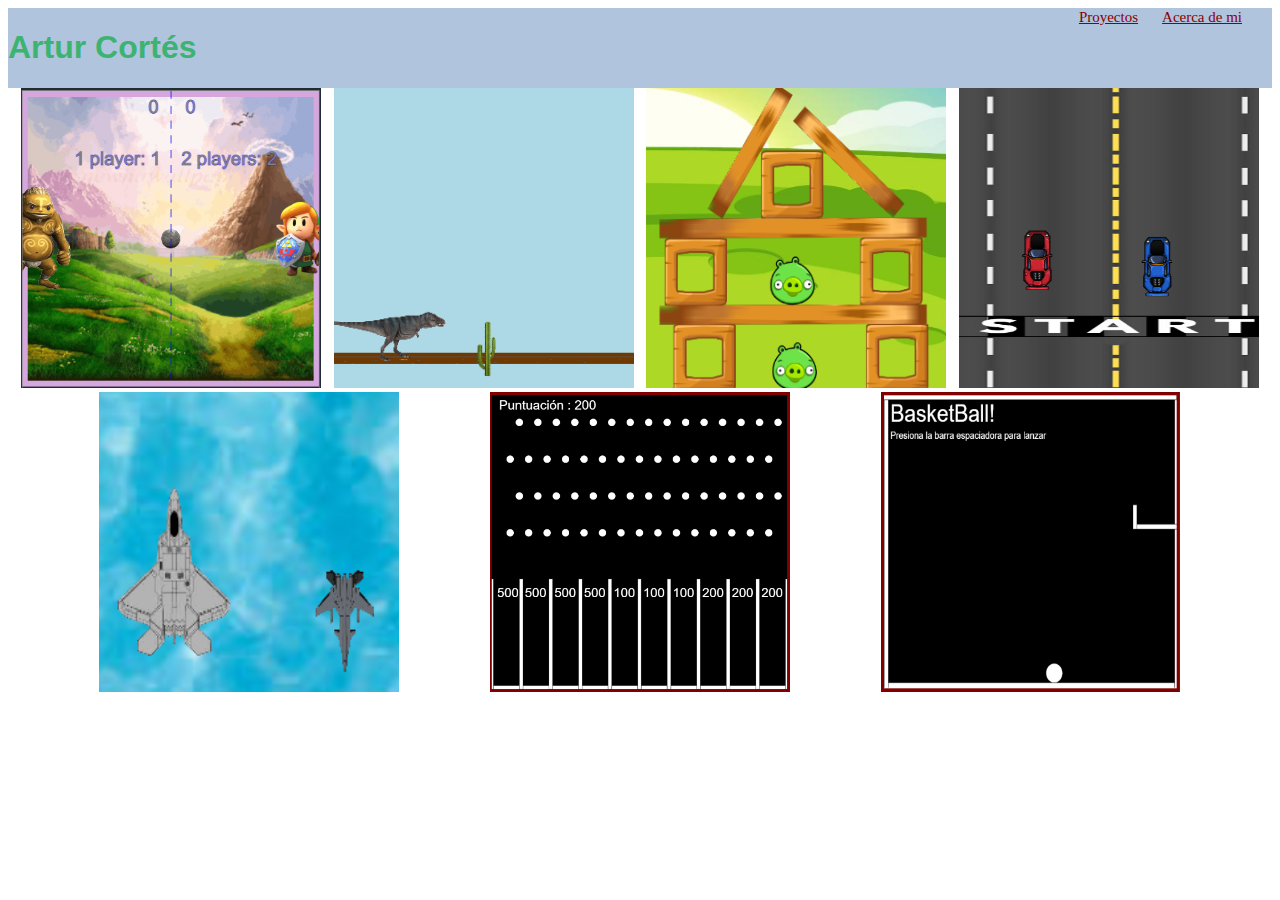
<file: index.html>
<!DOCTYPE html>
<html>
    <head>
        <link rel = "stylesheet"
         type = "text/css" href = "style.css" />
        <title>Mi Portafolio</title>
    </head>
    <body>
        <div class="header">
            <h1>Artur Cortés</h1>
            <div class="menu">
                <a href="index.html">Proyectos</a>
                <a href="acercaDeMi.html">Acerca de mi</a>
            </div>
        </div>
        <div class="grid">
            <div class="item">
                <a href="https://studio.code.org/projects/gamelab/m_JIz15wWSm81Fr2KRnBXb531XwWXYSix7DSmKzOFaA"><img src="pong.png"/></a>
                <p>Pong Game</p>
            </div>
            <div class="item">
                <a href="https://solidsnake2048.github.io/trexReal/"><img src="trex.png"/></a>
                <p>Trex Real</p>
            </div>
            <div class="item">
                <a href="https://solidsnake2048.github.io/AngryBirds/"><img src="angryBirds.png"/></a>
                <p>Angry Birds</p>
            </div>
            <div class="item">
                <a href="https://solidsnake2048.github.io/RacingCarGame/"><img src="racingGame.png"/></a>
                <p>Car Racing</p>
            </div>

            <div class="item">
                <a href="https://solidsnake2048.github.io/proyecto-47/"><img src="avion2.png"/></a>
                <p>Dog Fight</p>
            </div>

            <div class="item">
                <a href="https://solidsnake2048.github.io/proyecto-32/"><img src="plinkos.png"/></a>
                <p>Plinkos</p>
            </div>

            <div class="item">
                <a href="https://solidsnake2048.github.io/proyecto-33/"><img src="basketball.png"/></a>
                <p>Basket Ball</p>
            </div>
        </div>
    </body>
</html>
</file>
<file: style.css>
h1{
    color:mediumseagreen;
    font-family:Impact, Haettenschweiler, 'Arial Narrow Bold', sans-serif;
}
.header{
    background-color: lightsteelblue;
    display:flex;
    justify-content: space-between;
}
.menu{
    margin-right: 30px;
}
.menu a{
    margin-left: 20px;
    color:darkred;
    font-size: 15px;
}
.grid{
    display: flex;
    flex-wrap: wrap;
    justify-content: space-evenly;
}
.item{
    position: relative;
}
.item img{
    width:300px;
    height:300px;
}
.item p{
    position: absolute;
    top: 50%;
    left: 50%;
    transform: translate(-50%,-50%);
    opacity: 0;
    font-family: 'Courier New', Courier, monospace;
    color:darkblue;
    font-size: 30px;
    font-weight: bold;
}
.item:hover p{
    opacity:1;
}
.item:hover img{
    opacity:0.33;
}
</file>
